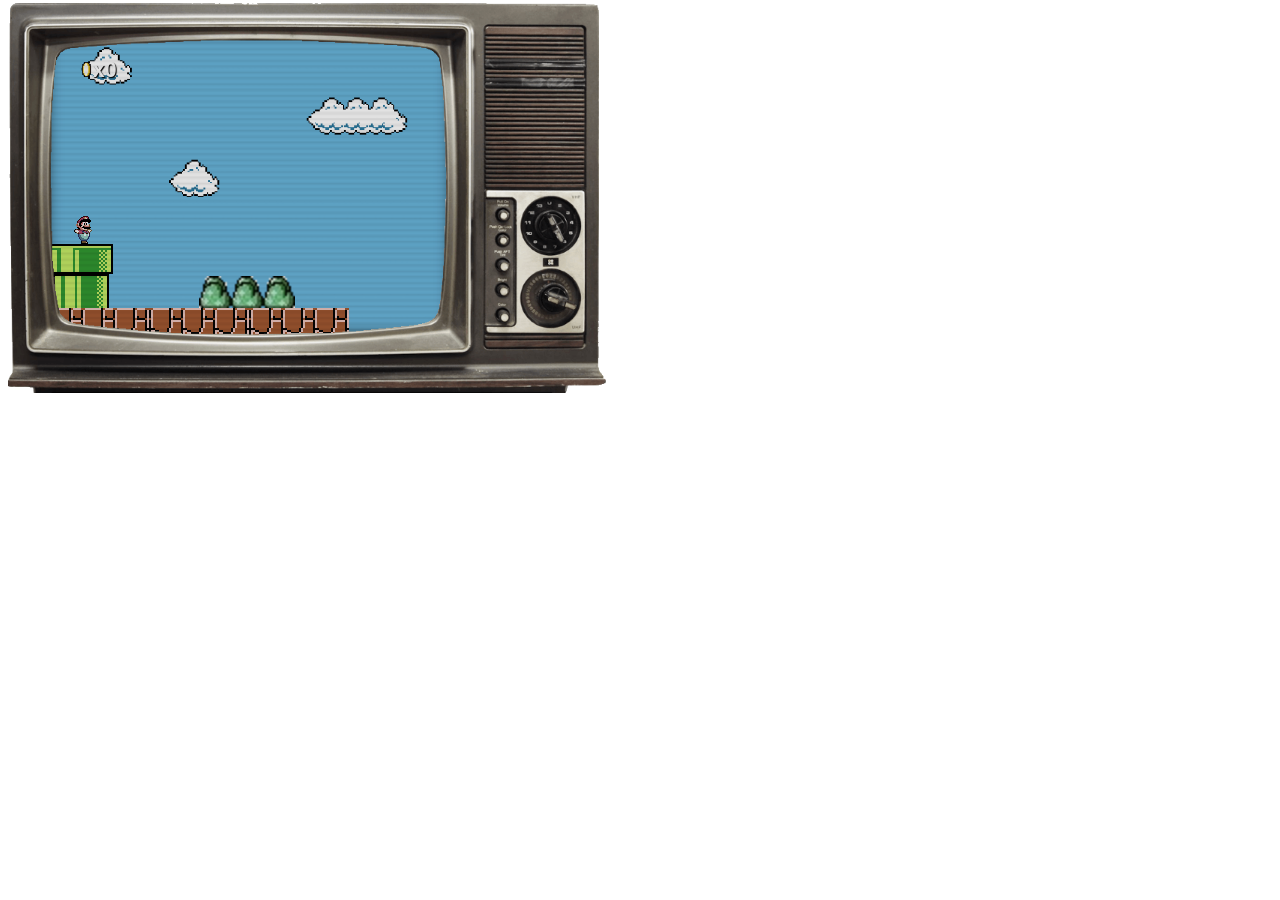
<file: index.html>
﻿<!DOCTYPE html>
<html xml:lang="en" lang="en" xmlns="http://www.w3.org/1999/xhtml">
<head>
    <title>Mario game written in HTML.</title>
    <meta http-equiv="Content-Type" content="text/html; charset=utf-8" />
    <meta http-equiv="cache-control" content="max-age=0" />
    <meta http-equiv="cache-control" content="no-cache" />
    <meta http-equiv="expires" content="0" />
    <meta http-equiv="expires" content="Tue, 01 Jan 1980 1:00:00 GMT" />
    <meta http-equiv="pragma" content="no-cache" />
    <meta name="viewport" content="width=device-width, initial-scale=1.0">
    <script type="application/javascript" src="jquery-3.5.1.min.js"></script>
    <style type="text/css">
        html, html > body {
            margin: 0;
            padding: 1em;
            font-family:Arial;
        }

        *:not(a) {
            -moz-user-select: -moz-none;
            -webkit-user-select: none;
            -ms-user-select: none;
            user-select: none;
        }

        img {
            pointer-events: none;
        }

        .mario_big, .mario_small {
            position: absolute;
            left: 25px;
            top: 178px;
            z-index: 1000;
        }

        .mario_warping {
            z-index: unset;
        }

        .mario_big {
            width: 25px;
        }

        #stage {
            position: relative;
            height: 300px;
            width: 400px;
            margin: 0;
            background-color: #40bfff;
            background-size: contain;
            background-repeat: repeat-x;
            overflow: hidden;
            animation: bg_ani_1 20s infinite linear, bg_ani_2 2s infinite alternate;
            border: 1px solid #000;
            border-radius: 1em;
            margin-left: 1em;
            margin-top: 0.3em;
            box-shadow: inset 0px -5px 14px 0px rgba(0, 0, 0, 0.55);
            filter: saturate(0.6);
        }
        .tv {
            background-repeat: no-repeat;
            height: 410px;
            width: 600px;
            z-index: 99999999999;
            position: absolute;
            content: '';
            background-image: url(tv.png);
            border-radius: 1em;
            background-size: contain;
            top: 0;
            left: 8px;
        }
        .scanlines {
            height: 310px;
            width: 440px;
            z-index: 999999999;
            position: absolute;
            opacity: 0.4;
            background-image: url(scanlines.png);
            background-size: contain;
        }
        .info {
            padding: 2em !IMPORTANT;
            display:none;
        }

        #stats_pane {
            position: absolute;
            left: 3.5em;
            top: 2.5em;
            padding: 5px;
            font-size: 16pt;
            color: white;
            font-weight: bold;
            font-family: Arial;
            background-color: transparent;
            z-index: 200;
            text-shadow: 1px 1px 1px #000;
        }

            #stats_pane img {
                height: 0.7em;
            }

        .description {
            font-family: Arial;
            font-size: 9pt;
        }

        .points {
            color: white;
            font-size: 12pt;
            font-weight: bold;
            position: absolute;
        }

        #debug {
            border: 1px dashed blue;
            position: relative;
            width: 300px;
            height: 6em;
            overflow: hidden;
        }

        .share {
            position:absolute;
            top:410px;  
        }

        .sprite {
            display: none;
        }

        .hide {
            display: none;
        }

        @keyframes bg_ani_1 {
            from {
                background-position-x: 0;
                background-position-y: 0;
            }

            to {
                background-position-x: -400px;
                background-position-y: 5px;
            }
        }

        @keyframes bg_ani_2 {
            from {
                background-position-y: 0;
            }

            to {
                background-position-y: 5px;
            }
        }
    </style>
    <script type="text/javascript" src="gameengine.js"></script>
</head>
<body>

    <div class="tv"></div>
    <div class="scanlines"></div>
    <div id="stats_pane">
        <img id="stats_pane_coin" />x<span id="coin_counter">0</span>
    </div>
    <div id="stage">
        <img id="sprite" class="mario_small" />
        <input type="hidden" id="clouds" class="sprite" value="clouds.gif" />
        <input type="hidden" id="running_left" class="sprite" value="running_left.gif" />
        <input type="hidden" id="running_right" class="sprite" value="running_right.gif" />
        <input type="hidden" id="jumping_left" class="sprite" value="running_left.gif" />
        <input type="hidden" id="jumping_right" class="sprite" value="running_right.gif" />
        <input type="hidden" id="standing_left" class="sprite" value="standing_left.gif" />
        <input type="hidden" id="standing_right" class="sprite" value="standing_right.gif" />
        <input type="hidden" id="ground_brick" class="sprite" value="ground_brick.png" />
        <input type="hidden" id="ground_pipe" class="sprite" value="ground_pipe.gif" />
        <input type="hidden" id="question_block" class="sprite" value="question_block.gif" />
        <input type="hidden" id="block_brick" class="sprite" value="block_brick.gif" />
        <input type="hidden" id="moving_block" class="sprite" value="moving_block.png" />
        <input type="hidden" id="mushroom_head" class="sprite" value="mushroom_head.gif" />
        <input type="hidden" id="coin" class="sprite" value="coin.gif" />
        <input type="hidden" id="small_brick" class="sprite" value="small_brick.png" />
        <input type="hidden" id="bush" class="sprite" value="bush.png" />
    </div>
    <div class="info">
        <div class="description">
            <p>How to play:</p>
            <ul>
                <li>Arrow Keys to move</li>
                <li>or WASD to move</li>
                <li>or Space to jump</li>
                <li>Go down last pipe to restart level</li>
            </ul>
        </div>
        <textarea id="debug" rows="3" cols="50"></textarea>
    </div>
    <!--
    <div class="share">
        <span>Download Source Code: </span><a href="HTML_Mario_Source_Code.zip">HTML_Mario_Source_Code.zip</a>
    </div>
    -->
    <audio id="audio_jump">
        <source src="jump.wav" type="audio/wav">
    </audio>
    <audio id="audio_mushroom">
        <source src="mushroom.wav" type="audio/wav">
    </audio>
    <audio id="audio_powerup">
        <source src="powerup.wav" type="audio/wav">
    </audio>
    <audio id="audio_bump">
        <source src="bump.wav" type="audio/wav">
    </audio>
    <audio id="audio_died">
        <source src="died.wav" type="audio/wav">
    </audio>
    <audio id="audio_coin">
        <source src="coin.wav" type="audio/wav">
    </audio>
    <audio id="audio_coin2">
        <source src="coin.wav" type="audio/wav">
    </audio>
    <audio id="audio_coin3">
        <source src="coin.wav" type="audio/wav">
    </audio>
    <audio id="audio_coin4">
        <source src="coin.wav" type="audio/wav">
    </audio>
    <audio id="audio_pipe">
        <source src="pipe.wav" type="audio/wav">
    </audio>
    <audio id="audio_overworld">
        <source src="overworld.mp3" type="audio/mp3">
    </audio>
</body>
</html>
</file>
